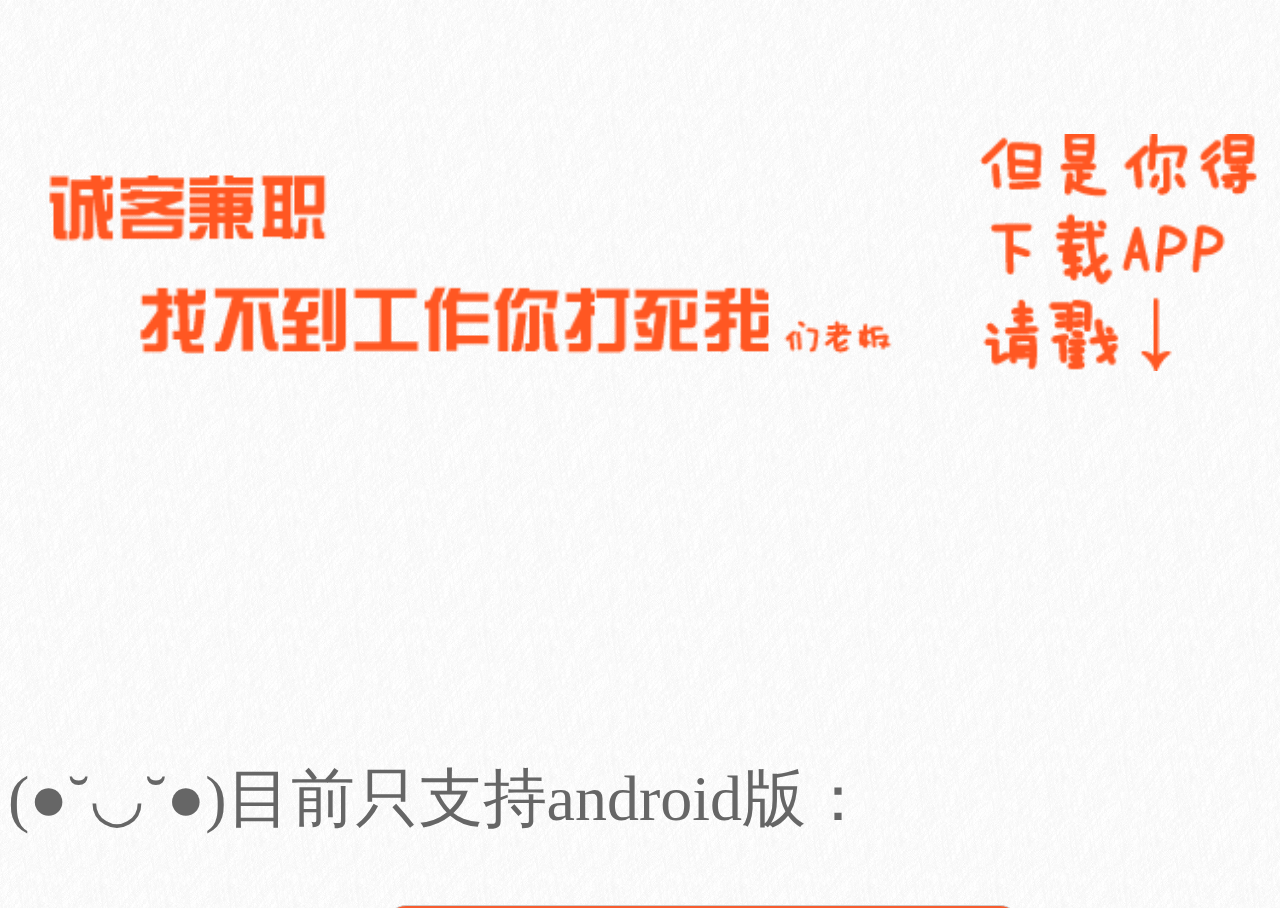
<file: downloadAPP.html>
<!DOCTYPE html>
<html>
<head lang="en">
    <meta charset="utf-8" />
    <title>下载APP</title>
    <meta name="keywords" content="兼职，大学生，真实，100%，无中介" />
    <meta name="description" content="" />
    <!--主页可被检索，页面上链接可被查询-->
    <meta name="robots" content="index,follow" />
    <!--使用goole内核进行渲染-->
    <meta http-equiv="X-UA-COMPATIBLE" content="IE=edge,chrome=1" />
    <!--移动端页面-->
    <meta name="viewport" content="width=device-width,initial-scale=0.5,minimum-scale=0.3,maximum-scale=2.0,user-scalable=yes" />
    <meta content="yes" name="apple-mobile-web-app-capanle" />
    <meta content="black" name="apple-mobile-apps-status-bar-style" />
    <meta content="telephone=no" name="format-detection" />
</head>
<style>
    html,body{
        height:100%;
        /*height:2000px;*/
        background: url('img/texture.png')repeat scroll 0 0 #fff;
    }
    .content{
        overflow: hidden;
        height:100%;
        position: relative;
        width:100%;
        /*height:auto;*/
        display: block;
        clear: both;overflow: hidden;
    }
    .header{
        padding:10% 0 0 0;
        display: block;;
        outline: none;
        width:100%;
        height: auto;
    }
    .header img{
        width:100%;
        height:auto;
    }
    .download{
        width:100%;
        position: relative;
        margin-top:30%;
    }
    .download span{
        display: block;
        clear: both;
        color:#666;
        font-size: 5vw;
        font-family: "微软雅黑";
    }
    .downloadBtn{
        padding:5%;
        display: block;
        width:100%;
        clear: both;
    }
    .downloadBtn a{
        margin:0 auto;
        width:50%;
        display: block;
        background: url('img/downloadBtn.png') no-repeat scroll 50% 50% #f75c2f;
        height:64px;
        border: 1px solid #ccc;
        padding:10% 0 0 0;
        border-radius: 20px;;
        box-shadow: 2px 2px 0 #666;
        /*transition: all*/
    }
    .mask{
        display: none;
        top:0;
        left:0;
        height:1900px;
        width:100%;
        z-index: 9998;
        position:absolute;
        background: #000;
        opacity:.8;
    }
    .tip{
        display: none;
        position: absolute;
        z-index: 9999;
        top:20%;
        left:30%;
    }
</style>
<body>
<div class="content">
    <div class="header">
        <img src="img/app.png" alt="下载APP" />
    </div>

    <div class="download">
        <span>(●˘◡˘●)目前只支持android版：</span>
        <div class="downloadBtn">
            <a href="http://apps.wandoujia.com/apps/com.ant.jobgod.jobgod/download" title="app下载链接" id="app"></a>
        </div>
        <p></p>
    </div>

    <div class="tip" id="tip">
        <img src="img/apptip.png" alt="app tip" />
    </div>
    <div class="mask" id="mask"></div>
</div>

<script>
    window.onload = function() {
     var app = document.getElementById('app');
     //        var p = document.getElementsByTagName('p');
     var tip = document.getElementById('tip');
     var mask = document.getElementById('mask');
     app.onclick = function(){
     if(isWeixin()){
     //
     mask.style.display = "block";
     tip.style.display = "block";
     return false;
     //                p[0].innerHTML = window.navigator.userAgent;
     }else{
     //                p[0].innerHTML = window.navigator.userAgent;
     }

     };
     function isWeixin(){
     var ua = window.navigator.userAgent.toLowerCase();
     if(ua.match(/MicroMessenger/i) == 'micromessenger'){
     return true;
     }else{
     return false;
     }
     }
     }
</script>
</body>
</html>
</file>
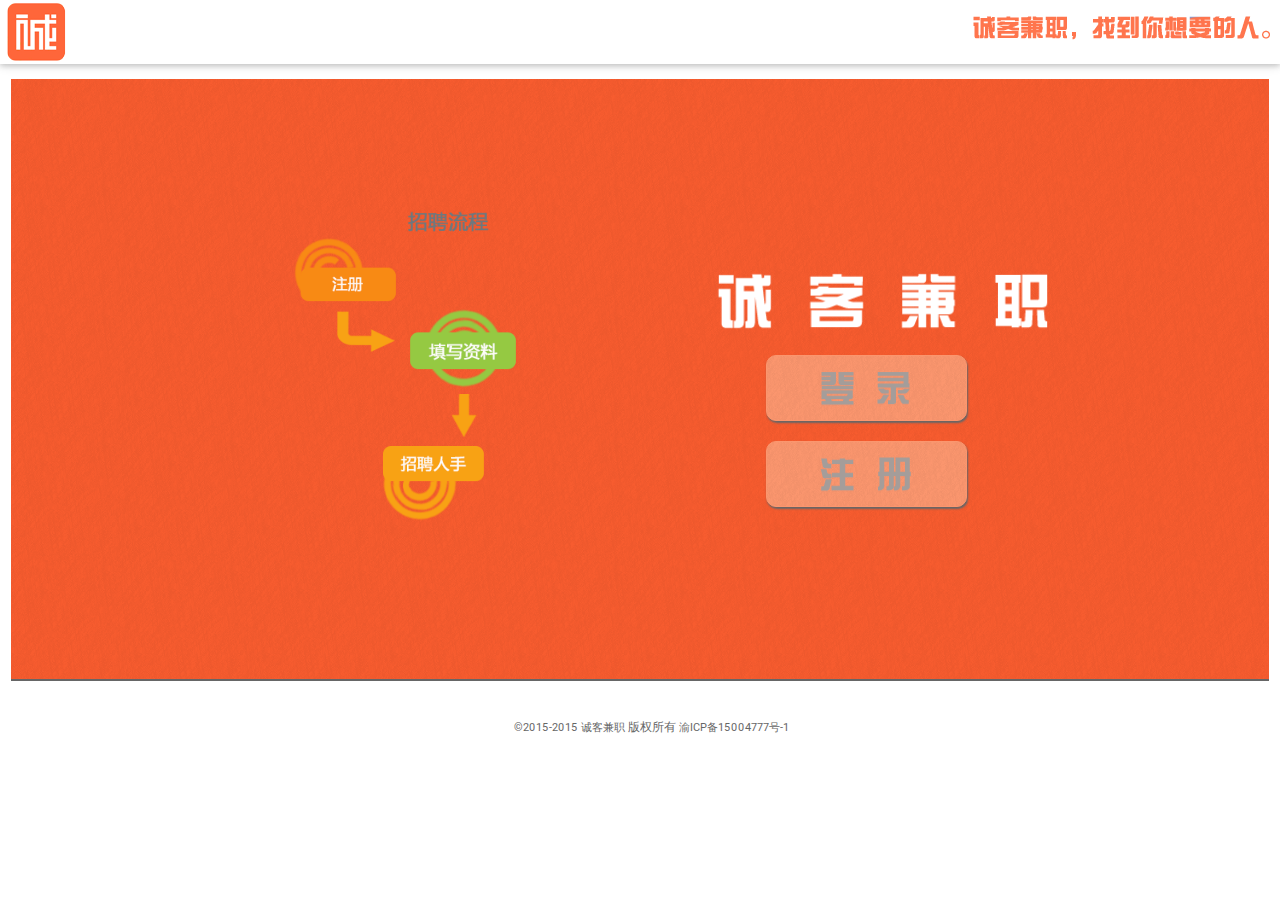
<file: firm-index.html>
<!DOCTYPE html>
<html>
<head lang="en">
    <meta charset="utf-8" />
    <title>诚客兼职</title>
    <meta name="keywords" content="兼职，大学生，真实，100%，无中介" />
    <meta name="description" content="" />
    <!--主页可被检索，页面上链接可被查询-->
    <meta name="robots" content="index,follow" />
    <!--使用goole内核进行渲染-->
    <meta http-equiv="X-UA-COMPATIBLE" content="IE=edge,chrome=1" />
    <!--移动端页面-->
    <meta name="viewport" content="width=device-width,initial-scale=0.5,minimum-scale=0.3,maximum-scale=2.0,user-scalable=yes" />
    <meta content="yes" name="apple-mobile-web-app-capanle" />
    <meta content="black" name="apple-mobile-apps-status-bar-style" />
    <meta content="telephone=no" name="format-detection" />
    <!--图标显示-->
    <link rel="shortcut icon" href="img/icon.png" />
    <link rel="stylesheet" href="css/reset.css" />
    <link rel="stylesheet" href="css/style.css" />
    <link rel="stylesheet" href="materialize/css/materialize.css" />
    <link rel="stylesheet" href="materialize/css/materializeStyle.css">

    <!--jQuery-->
    <script type="text/javascript" src="script/jquery-1.8.3.min.js"></script>
    <!-- HTML5 shim and Respond.js IE8 support of HTML5 elements and media queries -->
    <!--[if lt IE 9]>
    <script type="text/javascript" src="script/html5shiv.js"></script>
    <script type="text/javascript" src="script/respond.min.js"></script>
    <![endif]-->
</head>
<style>
    #errorTip{
        display: block;
        clear: both;
        color:#ff0000;
        width:60%;
        height:14px;
        margin:10px 0 0 28%;
    }
    .page-header{
        position: absolute;
        left:0;
        width:100%;
    }

    .page-header img{
        position: relative;
        margin-left: 11%;
    }
</style>
<body>
<nav class="white grey-text">
    <div class="nav-wrapper" >
        <a href="index.html" title="诚客兼职" class="brand-logo" id="logo-container">
            <img src="img/logo.png" alt="logo" />
        </a>
        <div class="col s6 right">
            <img src="img/biaoyu.png" alt="诚客兼职,找到你想要的人。"
        </div>
    </div>
</nav>
<div class="main_page">

    <div class="top">

        <!--搜索位置-->
        <div class="top_search">
            <!--图片-->
            <div class="top_search_pic">
                <img src="img/public2.png" alt="诚客兼职" />
            </div>
            <!--大标题诚客兼职-->
            <div class="top_name">
                <a href="firm-index.html"><img src="img/chengkejianzhi.png" alt="诚客兼职"/></a>
            </div>

            <!--登录按钮-->
            <div class="login-button2">
                <ul>
                    <li><a href="login.html" class="login_btn" style="outline:none;">登录</a></li>
                    <li><a href="signup-before.html" class="signup_btn" id="register"  style="outline:none;">注册</a></li>
                </ul>
                <span id="errorTip"></span>
            </div>
        </div>

    </div>

    <!--页脚，版权等问题-->
    <div class="footer">
        <div class="footer">
            <div class="footer_right">
                <span>&copy;2015-2015</span> <a href="index.html">诚客兼职 </a> 版权所有<span> 渝ICP备15004777号-1</span>
            </div>
        </div>
    </div>
</div>

<script type="text/javascript" src="materialize/js/materialize.min.js"></script>

</body>
</html>
</file>
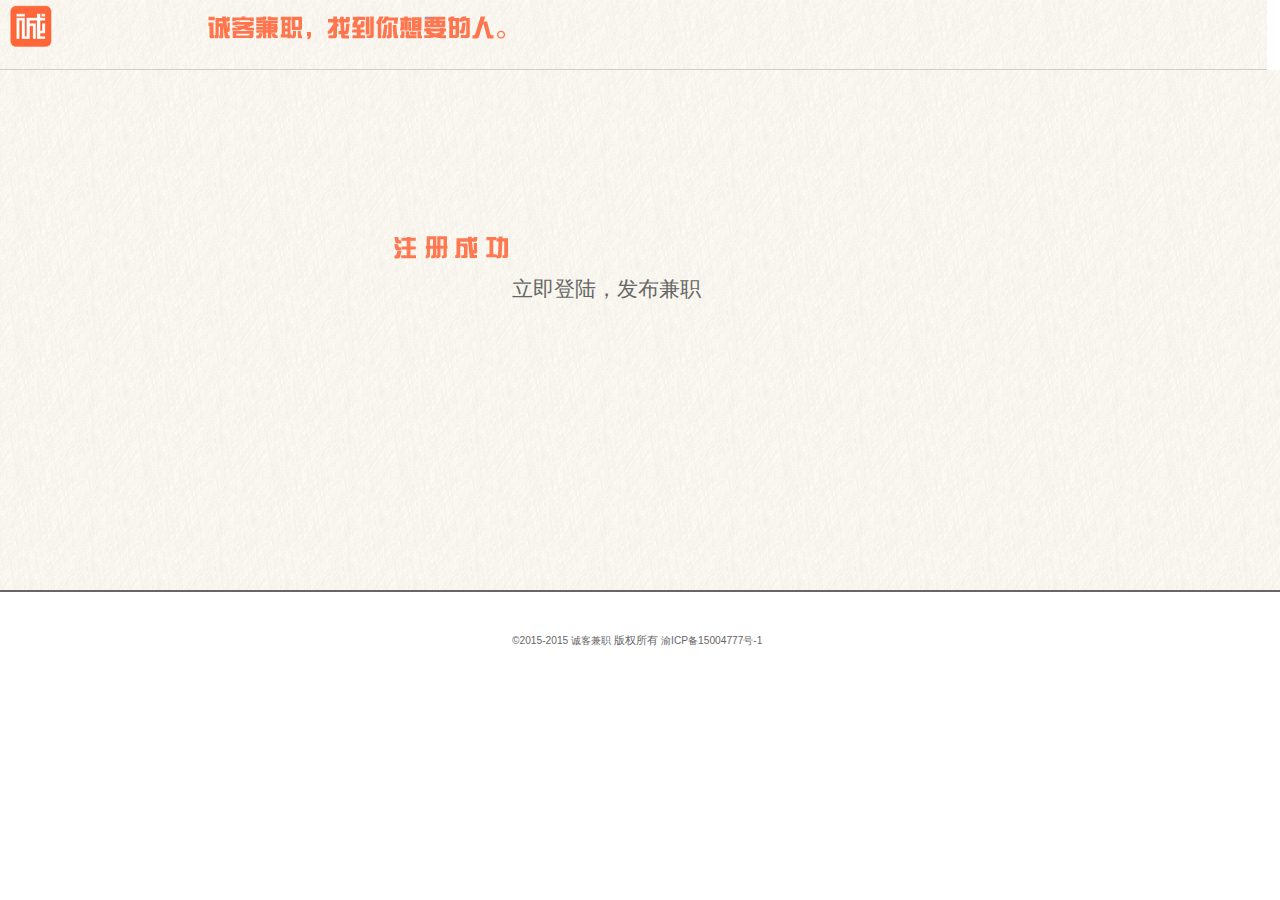
<file: signup-after.html>
<!DOCTYPE html>
<html>
<head lang="en">
    <meta charset="utf-8" />
    <title>注册诚客兼职</title>
    <meta name="keywords" content="兼职，大学生，真实，100%，无中介" />
    <meta name="description" content="" />
    <!--主页可被检索，页面上链接可被查询-->
    <meta name="robots" content="index,follow" />
    <!--使用goole内核进行渲染-->
    <meta http-equiv="X-UA-COMPATIBLE" content="IE=edge,chrome=1" />
    <!--移动端页面-->
    <meta name="viewport" content="width=device-width,initial-scale=0.5,minimun-scale=0.3,maximum-scale=2.0,user-scalable=yes" />
    <meta content="yes" name="apple-mobile-web-app-capanle" />
    <meta content="black" name="apple-mobile-apps-status-bar-style" />
    <meta content="telephone=no" name="format-detection" />
    <!--图标显示-->
    <link rel="shortcut icon" href="img/icon.png" />
    <link rel="stylesheet" href="css/style.css" />
    <link rel="stylesheet" href="css/signup.css" />

    <!-- Bootstrap -->
    <link rel="stylesheet" media="screen" href="bootstrap-3.3/css/bootstrap.min.css" />
    <link rel="stylesheet" media="screen" href="bootstrap-3.3/css/bootstrap-theme.min.css" />

    <!-- Bootstrap Admin Theme -->
    <link rel="stylesheet" media="screen" href="bootstrap-3.3/bootstrap-admin-theme.css" />
    <link rel="stylesheet" media="screen" href="bootstrap-3.3/bootstrap-admin-theme-change-size.css"/>


    <!-- HTML5 shim and Respond.js IE8 support of HTML5 elements and media queries -->
    <!--[if lt IE 9]>
    <script type="text/javascript" src="script/html5shiv.js"></script>
    <script type="text/javascript" src="script/respond.min.js"></script>
    <![endif]-->
</head>
<body>
<div class="main-page">
    <div class="signup_top">

        <!--头部-->
        <div class="top_header">
            <!--logo部分-->
            <div class="top_logo">
                <a href="index.html" title="诚客兼职">
                    <img src="img/logo.png" alt="logo" />
                </a>
            </div>

            <div class="page-header" style="border:none;">
                <img src="img/biaoyu.png" alt="诚客兼职，找到你想要的人。" />
            </div>
        </div>
    </div>

    <div class="sign-after">
        <span class="sign-after-secceed">
            <img src="img/registe.png" alt="注册成功" />
        </span>
        <span class="sign-after-secceed2"><a href="login.html" target="_blank">立即登陆，发布兼职</a></span>
    </div>

    <!--页脚，版权等问题-->
    <div class="footer">
        <div class="footer">
            <div class="footer_right">
                <span>&copy;2015-2015</span> <a href="index.html">诚客兼职 </a> 版权所有<span> 渝ICP备15004777号-1</span>
            </div>
        </div>
    </div>
</div>

</body>
</html>
</file>
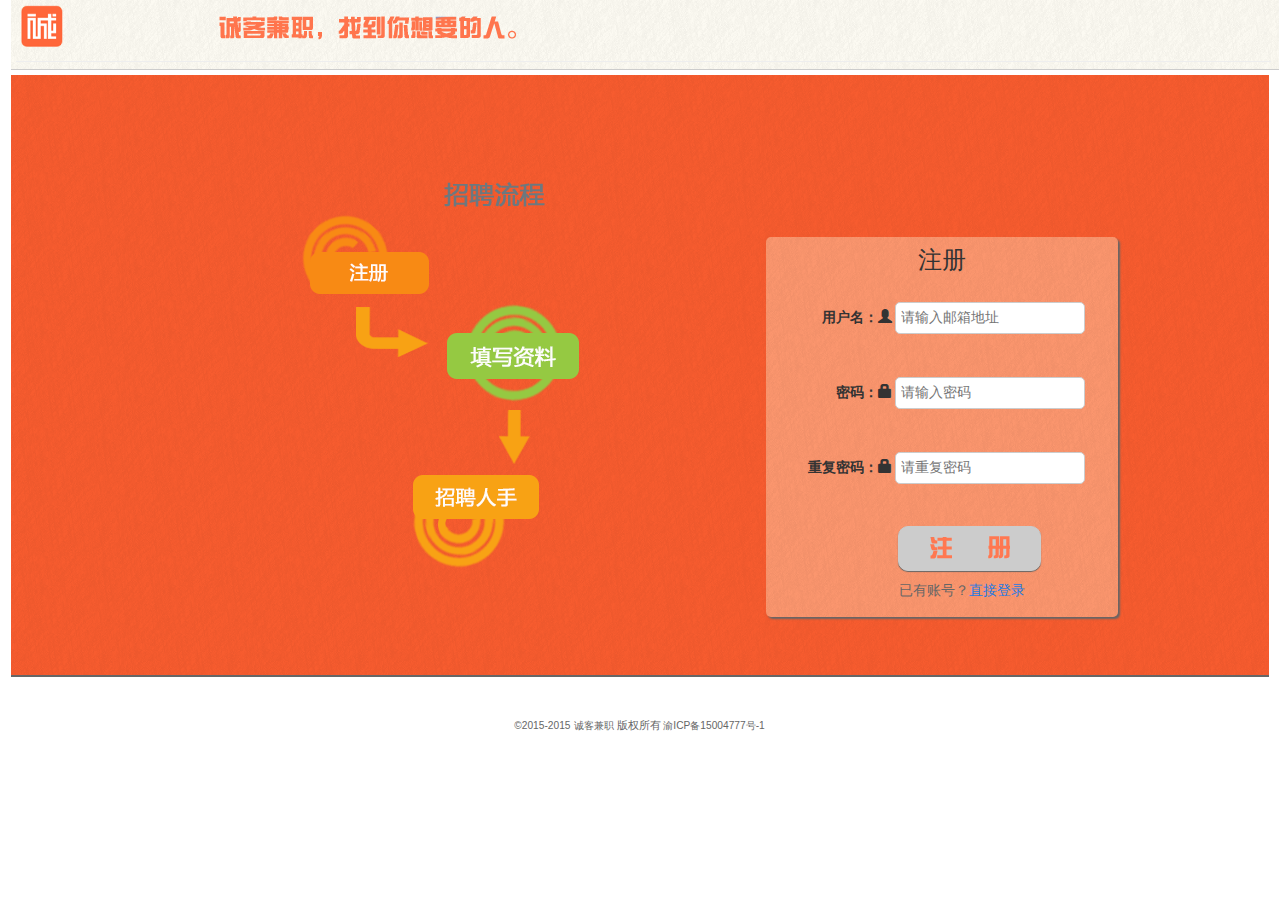
<file: signup-before.html>
<!DOCTYPE html>
<html>
<head lang="en">
    <meta charset="utf-8" />
    <title>注册诚客兼职</title>
    <meta name="keywords" content="兼职，大学生，真实，100%，无中介" />
    <meta name="description" content="" />
    <!--主页可被检索，页面上链接可被查询-->
    <meta name="robots" content="index,follow" />
    <!--使用goole内核进行渲染-->
    <meta http-equiv="X-UA-COMPATIBLE" content="IE=edge,chrome=1" />
    <!--移动端页面-->
    <meta name="viewport" content="width=device-width,initial-scale=0.5,minimun-scale=0.3,maximum-scale=2.0,user-scalable=yes" />
    <meta content="yes" name="apple-mobile-web-app-capanle" />
    <meta content="black" name="apple-mobile-apps-status-bar-style" />
    <meta content="telephone=no" name="format-detection" />
    <!--图标显示-->
    <link rel="shortcut icon" href="img/icon.png" />

    <link rel="stylesheet" href="css/style.css" />
    <link rel="stylesheet" href="css/signup.css" />


    <!-- Bootstrap -->
    <link rel="stylesheet" media="screen" href="bootstrap-3.3/css/bootstrap.min.css" />
    <link rel="stylesheet" media="screen" href="bootstrap-3.3/css/bootstrap-theme.min.css" />

    <!-- Bootstrap Admin Theme -->
    <link rel="stylesheet" media="screen" href="bootstrap-3.3/bootstrap-admin-theme.css" />
    <link rel="stylesheet" media="screen" href="bootstrap-3.3/bootstrap-admin-theme-change-size.css"/>

    <!-- HTML5 shim and Respond.js IE8 support of HTML5 elements and media queries -->
    <!--[if lt IE 9]>
    <script type="text/javascript" src="script/html5shiv.js"></script>
    <script type="text/javascript" src="script/respond.min.js"></script>
    <![endif]-->
</head>
<style>
    #signButton{
        height:45px;
    }
</style>
<body>
    <div class="main_page">
        <div class="signup_top">
            <!--头部-->
            <div class="top_header">
                <!--logo部分-->
                <div class="top_logo">
                    <a href="index.html" title="诚客兼职">
                        <img src="img/logo.png" alt="logo" />
                    </a>
                </div>

                <div class="page-header">
                    <img src="img/biaoyu.png" alt="诚客兼职，找到你想要的人。" />
                </div>
            </div>
        </div>

        <div class="sign-before" id="sign-before">
            <div class="sign-before-right">
                <img src="img/public2.png" alt="宣传标语" />
            </div>

            <div class="sign-before-left">
                <div class="sign-before-left-title">
                    <h3>注册</h3>
                </div>
                <div class="sign-before-left-form">
                    <form action="/heihei.php/home/Seller/signUpPre" method="post" id="signbeforeForm">
                        <ul>
                            <li>
                                <label for="email">用户名：<span class="glyphicon glyphicon-user"></span></label>
                                <input type="text" name="email" placeholder="请输入邮箱地址" id="email"/><span class="errorTips" id="errorTip"></span>                            </li>
                            <li>
                                <label for="pwd">密码：<span class="glyphicon glyphicon-lock"></span></label>
                                <input type="password" name="pwd" placeholder="请输入密码" id="password"/>
                                <span class="errorTips" id="errorTip1"></span>
                            </li>
                            <li>
                                <label for="">重复密码：<span class="glyphicon glyphicon-lock"></span></label>
                                <input type="password" name="" placeholder="请重复密码" id="rePassword" />
                                <span class="errorTips" id="errorTip2"></span>
                            </li>
                            <li>
                                <a href="javascript:;" id="signButton">注册</a>
                            </li>
                        </ul>
                    </form>
                </div>
                <!--提示时间-->
                <div class="sign-before-left-tips">
                    <span>已有账号？<a href="login.html">直接登录</a> </span>
                </div>
            </div>
        </div>

        <!--页脚，版权等问题-->
        <div class="footer">
            <div class="footer">
                <div class="footer_right">
                    <span>&copy;2015-2015</span> <a href="index.html">诚客兼职 </a> 版权所有<span> 渝ICP备15004777号-1</span>
                </div>
            </div>
        </div>
    </div>
    <!--ajax check username-->
    <script type="text/javascript" src="script/utils.js"></script>
    <script type="text/javascript" src="script/signBefore.js"></script>


<!--<script type="text/javascript" src="script/ajax_check_username.js"></script>-->
</body>
</html>
</file>
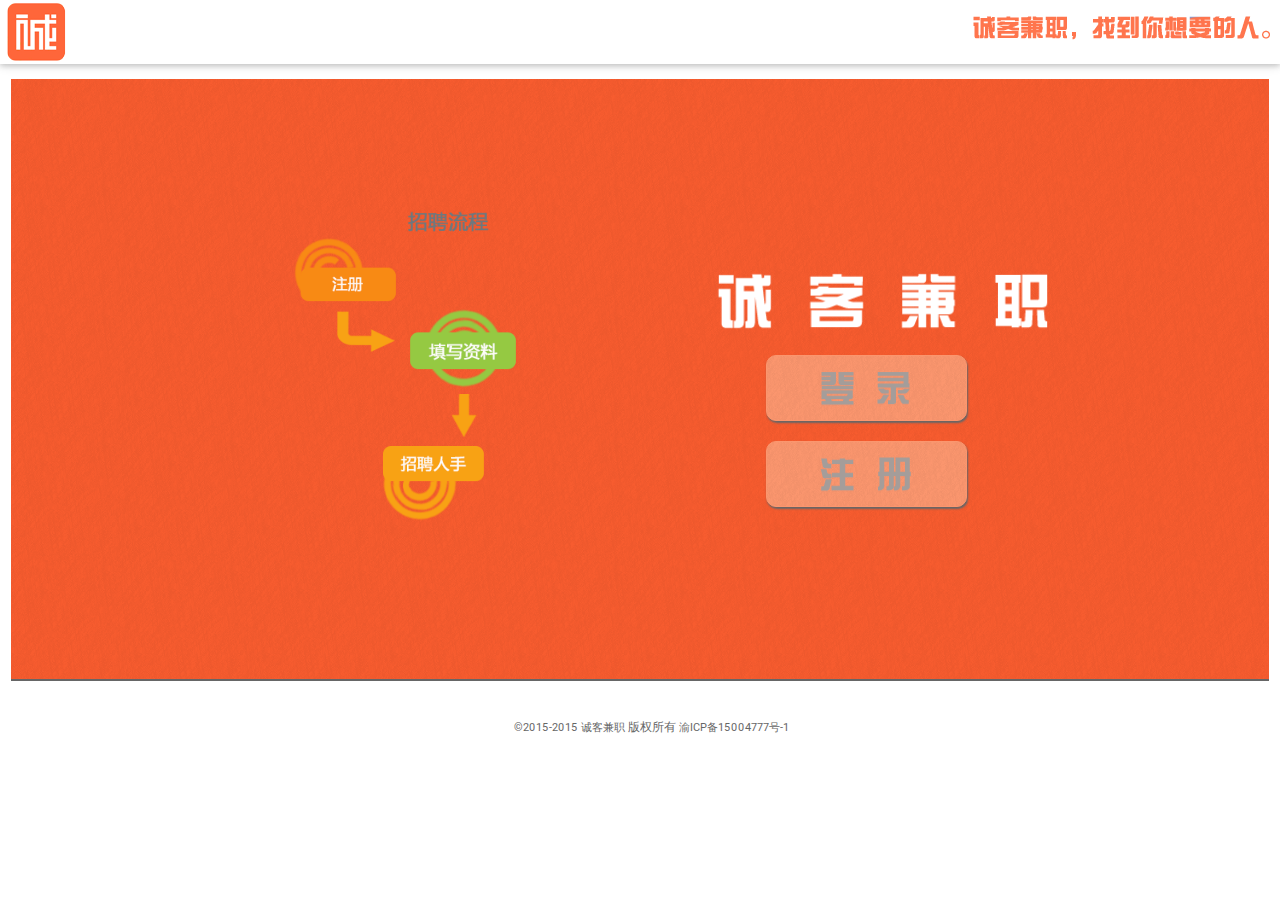
<file: signup.html>
<!DOCTYPE html>
<html>
<head lang="en">
    <meta charset="utf-8" />
    <title>注册诚客兼职</title>
    <meta name="keywords" content="兼职，大学生，真实，100%，无中介" />
    <meta name="description" content="" />
    <!--主页可被检索，页面上链接可被查询-->
    <meta name="robots" content="index,follow" />
    <!--使用goole内核进行渲染-->
    <meta http-equiv="X-UA-COMPATIBLE" content="IE=edge,chrome=1" />
    <!--移动端页面-->
    <meta name="viewport" content="width=device-width,initial-scale=0.5,minimun-scale=0.3,maximum-scale=2.0,user-scalable=yes" />
    <meta content="yes" name="apple-mobile-web-app-capanle" />
    <meta content="black" name="apple-mobile-apps-status-bar-style" />
    <meta content="telephone=no" name="format-detection" />
    <!--图标显示-->
    <link rel="shortcut icon" href="img/icon.png" />
    <link rel="stylesheet" href="css/style.css" />
    <link rel="stylesheet" href="css/signup.css" />

    <!-- Bootstrap -->
    <link rel="stylesheet" media="screen" href="bootstrap-3.3/css/bootstrap.min.css" />
    <link rel="stylesheet" media="screen" href="bootstrap-3.3/css/bootstrap-theme.min.css" />

    <!-- Bootstrap Admin Theme -->
    <link rel="stylesheet" media="screen" href="bootstrap-3.3/bootstrap-admin-theme.css" />
    <link rel="stylesheet" media="screen" href="bootstrap-3.3/bootstrap-admin-theme-change-size.css"/>

    <!-- HTML5 shim and Respond.js IE8 support of HTML5 elements and media queries -->
    <!--[if lt IE 9]>
    <script type="text/javascript" src="script/html5shiv.js"></script>
    <script type="text/javascript" src="script/respond.min.js"></script>
    <![endif]-->
</head>
<script>
    if(document.cookie ==null || document.cookie == ""){
        window.location = "firm-index.html";
    }
</script>
<!--map stlye-->
<style>
    input,textarea{
        outline:none;
    }

    #mapContainer{
        position: relative;
        top:10px;
        bottom: 20px;
        height:300px;
        width:100%;
        border:1px solid #ccc;
    }
</style>
<body>
<div class="main_page">
    <div class="signup_top">
            <!--头部-->
            <div class="top_header">
                <!--logo部分-->
                <div class="top_logo">
                    <a href="index.html" title="诚客兼职">
                        <img src="img/logo.png" alt="logo" />
                    </a>
                </div>
                <div class="page-header" style="border:none;">
                    <img src="img/biaoyu.png" alt="诚客兼职，找到你想要的人。" />
                </div>
            </div>
    </div>
    <!--注册-->
    <div class="col-md-8 form_style">

        <div class="row">
            <div class="col-lg-12">
                <div class="panel panel-default bootstrap-admin-no-table-panel">
                    <div class="page-header">
                        <h3><small>请填写必要资料</small></h3>
                    </div>
                    <div class="bootstrap-admin-no-table-panel-content bootstrap-admin-panel-content collapse in">
                        <form class="form-horizontal" action="" method="post" id="signupForm">
                            <fieldset>
                                <legend>个人资料</legend>
                                <div class="form-group">
                                    <label class="col-lg-2 control-label" for="companyName">公司名称：</label>
                                    <div class="col-lg-10">
                                        <input class="form-control" id="companyName" type="text" placeholder="请输入企业名称" name="companyName" />
                                    </div>
                                </div>
                                <div class="form-group">

                                    <label class="col-lg-2 control-label" for="type">公司属性：</label>
                                    <div class="col-lg-10">
                                        <select class="form-control" name="type">
                                            <option value="国企">国企</option>
                                            <option value="民营">民营</option>
                                            <option value="其他">其他</option>
                                        </select>
                                        <!--<input class="form-control" type="hidden" name="type" />-->
                                    </div>
                                </div>
                                <div class="form-group">
                                    <label class="col-lg-2 control-label" for="userFace">公司图片：</label>
                                    <div class="col-lg-10" >
                                        <input class="form-control uniform_on" style="padding:5px 0 5px 5px;" name="userFace" id="fileInput" type="text" placeholder="请输入公司图片的url" />
                                    </div>
                                    <input type="hidden" name="" id="picPath" />
                                </div>
                                <div class="form-group">
                                    <label class="col-lg-2 control-label" for="scale">公司规模(人)：</label>
                                    <div class="col-lg-10">
                                        <input class="form-control" id="scale" type="text" placeholder="请输入公司人数" name="contactUser" />
                                    </div>
                                </div>
                                <div class="form-group">
                                    <label class="col-lg-2 control-label" for="mainJob">公司介绍：</label>
                                    <div class="col-lg-10">
                                        <textarea rows="8" cols="89" id="mainJobText"></textarea>
                                    </div>
                                    <input class="form-control" id="mainJob" type="hidden" name="intro" />
                                </div>
                                <div class="form-group">
                                    <label class="col-lg-2 control-label" for="intro">公司介绍：</label>
                                    <div class="col-lg-10">
                                        <textarea rows="8" cols="89" id="introText"></textarea>
                                    </div>
                                    <input class="form-control" id="intro" type="hidden" name="intro" />
                                </div>
                                <div class="submit_btn">
                                <a class="btn btn-primary" id="submitButton">提交</a>
                                    <button type="reset" class="btn btn-default"><a href="index.html">取消</a></button>
                                </div>
                            </fieldset>
                        </form>
                    </div>
                </div>
            </div>
        </div>
    </div>

    <!--页脚，版权等问题-->
    <div class="footer">
        <div class="footer_right">
            <span>copyright &copy;</span> <a href="index.html">诚客兼职</a><span>. All right reserved.</span>
        </div>
    </div>
</div>


<script type="text/javascript" src="script/jquery-1.8.3.min.js"></script>
<script type="text/javascript" src="script/checkSignup.js"></script>
<script type="text/javascript">
    $('#submitButton').bind('click',function(){
        if(checkResult()){
        $.ajax({
            type:"POST",
            data:$('form').serialize(),
            dataType:"json",
            contentType:"application/json",
            url:"/heihei.php/home/Seller/Signup",
            async:true,
            cache:false,
            success:function(json){
                if(json.length!=0){
                    if(json.status == 200){
                        alert("注册成功，请登录继续操作。");
                        window.location = "signup-after.html";
                    }
                }
            },
            error:function(){
                alert('注册失败，请检查你的数据。');
            }
        });
        }
    });

</script>

</body>
</html>
</file>
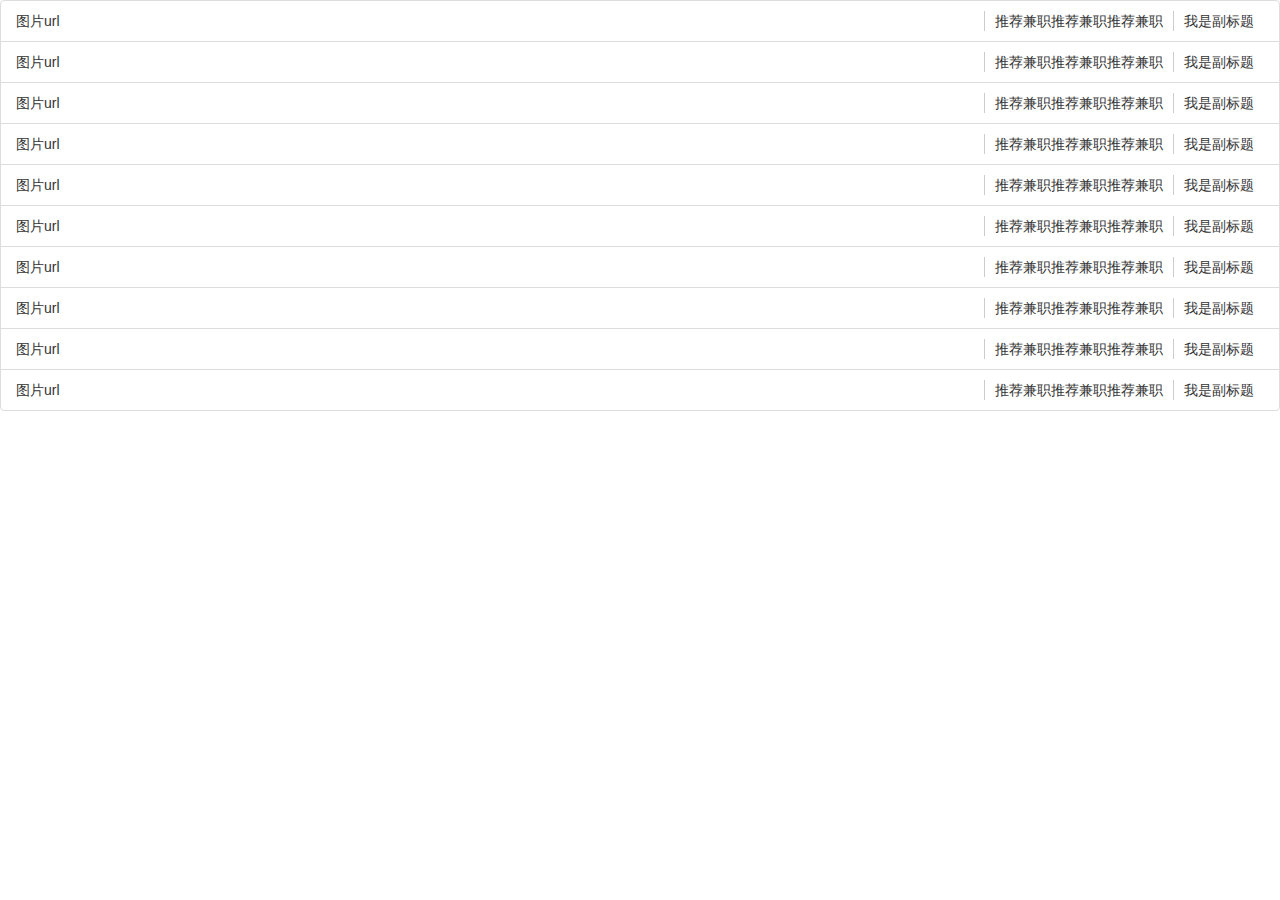
<file: subjectJobList.html>
<!DOCTYPE html>
<html>
<head lang="en">
    <meta charset="UTF-8">
    <title></title>
    <title>Bootstrap 实例 - 基本的列表组</title>
    <link rel="stylesheet" media="screen" href="bootstrap-3.3/css/bootstrap.min.css" />
    <script type="text/javascript" src="script/jquery-1.8.3.min.js"></script>
    <script type="text/javascript" src="bootstrap-3.3/js/bootstrap.min.js"></script>
</head>
<style>
    ul{
        padding:0;
        margin:0;
    }
    ul li{
        padding:0;
        margin:0;
    }
    span{
        border-left: 1px solid #ccc;
        padding:0 10px 0 10px;
    }
</style>
<body>
<ul class="list-grounp">
    <li class="list-group-item">图片url<span class="pull-right">我是副标题</span><span class="pull-right">推荐兼职推荐兼职推荐兼职</span></li>
    <li class="list-group-item">图片url<span class="pull-right">我是副标题</span><span class="pull-right">推荐兼职推荐兼职推荐兼职</span></li>
    <li class="list-group-item">图片url<span class="pull-right">我是副标题</span><span class="pull-right">推荐兼职推荐兼职推荐兼职</span></li>
    <li class="list-group-item">图片url<span class="pull-right">我是副标题</span><span class="pull-right">推荐兼职推荐兼职推荐兼职</span></li>
    <li class="list-group-item">图片url<span class="pull-right">我是副标题</span><span class="pull-right">推荐兼职推荐兼职推荐兼职</span></li>
    <li class="list-group-item">图片url<span class="pull-right">我是副标题</span><span class="pull-right">推荐兼职推荐兼职推荐兼职</span></li>
    <li class="list-group-item">图片url<span class="pull-right">我是副标题</span><span class="pull-right">推荐兼职推荐兼职推荐兼职</span></li>
    <li class="list-group-item">图片url<span class="pull-right">我是副标题</span><span class="pull-right">推荐兼职推荐兼职推荐兼职</span></li>
    <li class="list-group-item">图片url<span class="pull-right">我是副标题</span><span class="pull-right">推荐兼职推荐兼职推荐兼职</span></li>
    <li class="list-group-item">图片url<span class="pull-right">我是副标题</span><span class="pull-right">推荐兼职推荐兼职推荐兼职</span></li>
</ul>
</body>
</html>
</file>
<file: css/style.css>
.main_page{
    padding:5px;
    width:99%;
    max-width:1366px;
    height: auto;
    margin:0 auto;
}
.top{
    overflow:hidden;
    position: relative;
    margin:0;
    padding:0;
    width:100%;
    height:600px;
    background: url("../img/texture.png") repeat scroll 0 0 #F75C2F!important;
}
.top_header {
    position: absolute;
    top:0;
    background: url("../img/texture.png") repeat scroll 0 0 #FCFAF2;
    display: block;
    clear: both;
    width:100%;
    max-width: 1366px;
    height:52px;
    max-height: 52px;
    padding: 0 0 10px 0;
}
/*logo*/
.top_logo{
    float: left;
    display: inline-block;
    margin:0;
    padding:0;
}
.top_logo a{
    display: inline-block;
}
.top_logo a img{
    width:100%;
    height:auto;
    max-width: 52px;
}

/*导航*/
.top_header_nav{
    float:left;
    display:block;
    width:50%;
}
.top_header_nav ul{
    margin-left: 10%;
    width:100%;
    list-style: none;
}
.top_header_nav ul li{
    display: inline-block;
    line-height:3.25;
    margin-left:4%;
    float:left;
}
.top_header_nav ul li a{
    text-decoration: none;
    color:#BDC0BA;
    text-align: center;
    display: block;
    width:100%;
    height:auto;
    max-width:52px;
    max-height: 52px;
    font-weight: bold;
    font-family: "微软雅黑";

    transition: all 0.2s ease-in-out;
}
.top_header_nav ul li a:hover{
    /*color:#3A8FB7;*/
    text-shadow: 1px 1px 1px #666;
}
/*登录和注册*/
.top_header_dialog{
    width:20%;
    height:63px;
    float: right;
    display: inline-block;
}
.top_header_dialog .firm{
    width:100%;
    text-align: center;
    line-height:3.9375;
}
.top_header_dialog .firm a{
    display: block;
    text-decoration: none;
    color:#666;
    font-weight: bold;
    font-family: "微软雅黑";

    transition:all 0.3s ease-in-out;
}
.top_header_dialog .firm a:hover{
    color:#F75C2F;
}
.top_header_dialog ul{
    width:100%;
    list-style: none;
}
.top_header_dialog ul li{
    font-size:.9em;
    width:40%;
    line-height: 3.25;
    margin-left:2%;
    display: inline-block;
    float:left;
}
.top_header_dialog ul li a{
    text-decoration: none;
    color:#BDC0BA;
    text-align: center;
    display: block;
    width:100%;
    max-width:52px;
    max-height: 52px;
    font-weight: bold;
    font-family: "微软雅黑";


    transition: all 0.2s ease-in-out;
}
.top_header_dialog ul li a:hover{
    color:#F75C2F;
}
/*搜索*/
.top_search{
    width:40%;
    position: relative;
    left:20%;
    top:30%;
}
.top_search_title{
    position: relative;
    left:60%;
    padding:0 0 30px 0;
}
.top_search_title a{
    display: inline;
    text-decoration: none;
    color:#fff;
    font-size: 2em;
    font-weight: bold;
    font-family: "微软雅黑";
}

.top_search_pic{
    position: absolute;
    left:0;
    top:-30%;
    display: inline-block;
    float: left;
}
.top_search_pic img{
    margin:0;
    padding:0;
    width:80%;
    height:auto;
    /*box-shadow:1px 1px 1px #ccc;*/
}

/*搜索框*/
.top_search_box{
    position: absolute;
    left:60%;
    top:90%;
    border-radius: 10px;
    width:100%;
    background:#fff repeat scroll 0 0;
    border:1px solid #ccc;
    overflow:hidden;
    height:38px;

    box-shadow: 1px 1px 1px #666;
}
.top_search_box input{
    position: absolute;
    top:19%;
    /*height:-50px;*/
    margin: 0 0 0 10px;
    padding:5px 0 5px 20px;
    border:none;
    outline: none;
    width:80%;
    /*height:auto;*/
}
.top_search_box a{
    position: absolute;
    top:19%;
    left:88%;
    /*float:right;*/
    display: inline-block;
    margin:0;
    text-indent: -9999px;
    margin-left: 5%;
    width:5%;
    padding:4px;
    border:none;
    background: url("../img/search.png") no-repeat scroll 0 0 !important;
    cursor: pointer;
}
/*app*/
.top_sreach_app{
    position:absolute;
    left:60%;
    top:200%;
    width:40%;
}
.top_sreach_app a{
    font-size: .9em;
    width:100%;
    padding:10%;
    text-align: center;
    text-decoration: none;
    display: inline-block;
    color:#fff;
    border-radius: 16px;
    border:1px solid #fff;

    transition: all 0.5s ease-in-out;
}
.top_sreach_app a:hover{
    box-shadow: 0 0 9px #fff;
}

/*热门兼职推荐*/
.middle{
    clear:both;
    width:100%;
    padding:10px 0 0 0;
}
.middle_title{
    display: block;
    width:100%;
}
.middle_title h3{
    padding:10px 0 30px 0;
    width:30%;
    display: block;
    font-size:1.5em;
    text-align: center;
    margin:0 auto;
    border-bottom: 1px solid #ccc;
}
.middle_hotinfo{
    padding:30px 0 0 0;
    width:80%;
    display: block;
    margin: 0 auto;
}
.middle_hotinfo ul{

    list-style: none;
}
.middle_hotinfo>ul>li{
    margin-left: 4%;
    width:20.742909%;
    height:300px;
    display:inline-block;
    float: left;

    transition:all .5s ease-in-out;
}
.middle_hotinfo ul:hover{
    box-shadow: 0 0 10px #ccc;
}
.middle_hotinfo_img{
    display: block;
    width:100%;
}
.middle_hotinfo_img img{
    padding:5px;
    display: block;
    margin:0 auto;
    width:200px;
    min-width:200px;
    height:100px;
    min-height:100px;
    border:none;
}
.middle_hotinfo_href{
    display: block;
    width:90%;
    margin:0 auto;
}
.middle_hotinfo_href ul{
    list-style: none;
}
.middle_hotinfo_href ul li{
    height:auto;
    width:100%;
    font-size: .9em;
    line-height: 1.2;
    color:#666;
    padding:10px 2px 2px 5px;
}
.middle_hotinfo_href a{
    display: inline-block;
    text-decoration: none;
    text-align: center;
    color:#ccc;
    padding:10px 0 0 0;
    font-size: .9em;
}
.middle_hotinfo_href a:hover{
    color:#666;
}

/*排行榜*/
.expert{
    position: relative;
    top:10px;
    margin: 0 0 10px 0 ;
    /*height: 420px;*/
    width:100%;
    height:500px;
    clear:both;
    background: url("../img/texture.png") repeat scroll 0 0 #FCFAF2!important;
}
.expert_rank_head{
    width:34.031414%;
    padding:0 5px 0 0 ;
    display: inline-block;
    float: left;

    transition:all 0.3s ease-in-out;
}
.expert_rank_head:hover{
    transform: scale(1.1);
}
.expert_rank_head img{
    width:100%;
    height:auto;
}
.expert_rank{
    padding:5% 0 0 0;
    display: block;
    width:85%;
    margin:0 auto;
}
.expert_rank ul li{
    width:18%;
    line-height: 2.4;
    padding:0 1% 3% 1% ;
    display: inline-block;
    float: left;
}
.expert_rank  ul li span{
    display: block;
    margin:0;
    /*padding:0;*/
    width:85%;
    padding:0 0 0 10%;
    /*float: right;*/
    /*width:1%;*/
    /*display: block;*/
    font-size: .9em;
}
.expert_title{
    width:100%;
    display: block;
}
.expert_title h3{
    line-height: 2.0625;
    padding:10px 0 30px 0;
    width:30%;
    display: block;
    font-size:1.5em;
    text-align: center;
    margin:0 auto;
    border-bottom: 1px solid #ccc;
}

/*页脚*/
.footer{
    position: relative;
    width:100%;
    height:80px;
    background: #fff repeat scroll 0 0;
    color:#666;
    clear: both;
    border-top:1px solid #666;
    font-size:.9em;
    /*position: fixed;
    bottom: 0;*/
}
.footer_right{
    position: relative;
    top:50%;
    margin-left:40%;
}
.footer_right span{
    font-size: .9em;
    color: #666;
}
.footer_right a{
    text-align: center;
    text-decoration: none;
    color:#666;
    font-size: .9em;

    transition: all 0.5s ease-in-out;
}
.footer_right a:hover{
    color:#000;
}

/*donwload app*/
.mask{
    left:0;
    top:0;
    position: fixed;
    opacity:0.7;
    width:100%;
    height:1000px;
    background: #000 scroll 0 0;
    z-index: 9998;
    display: none;
}
#download{
    position: absolute;
    left:33%;
    top:30%;
    opacity: 1;
    z-index: 9999;
    width:40%;
    height:350px;
    max-height: 350px;
    background: #fff;
    display: none;
}
.download_top{
    width:100%;
    height:30px;
    min-height: 30px;
}
.download_top span{
    display: block;
}
.download_top span a{
    text-align: center;
    line-height: 1;
    width:5%;
    padding:1%;
    display: block;
    text-decoration: none;
    float: right;
    color:#000;
}
.download_left{
    float: left;
    width:45%;
    height: 300px;
    max-height: 300px;
    border-bottom: 1px solid #ccc;
    /*border:1px solid #ccc;*/
}
.download_left span{
    /*border:1px solid #ccc;*/
    position: relative;
    padding:10% 0 0 0;
    display: block;
    width:40%;
    margin: 20% 0 5px 30%;
    color:#666;
    font-size: .8em;
}
.download_left img{
    display: block;
    width:40%;
    margin:0 auto;
    padding:10% 0 10% 0;
}
.download_right{
    float: right;
    width:45%;
    height: 300px;
    min-height: 300px;
    border-bottom:1px solid #ccc;
}
.download_right ul{
    margin:30% 0 0 0;
    list-style: none;
}
.download_right ul li{
    margin:2% 0 2% 0;
}
.download_right ul li a{
    border-radius: 10px;
    box-shadow: 1px 1px 1px #666;
    width:80%;
    text-align: center;
    line-height: 1.2;
    border: 1px solid #ccc;
    background: url("../img/texture.png") repeat scroll 0 0 !important;
    display:block;
    padding:10% 0 10% 0;
    text-decoration: none;
    color:#ccc;
}
.download_right ul li a:hover{
    color: #000;
}

/*商家入口样式i*/
.top_header_firm{
    width:30%;
    height:63px;
    min-height:63px;
    float:right;
    display: inline-block;
}

.login-button2{
    position:relative;
    margin-left:100%;
    display: block;
    width:100%;
    height:auto;
    /*min-height:90px;*/
    /*padding:10px;*/
}
.login-button2 ul{
    margin:0;
    padding:0;
}
.login-button2 ul li{
    border: 1px solid #FB966E;
    border-radius: 10px;
    box-shadow: 1px 2px 2px #666;
    background: url("../img/texture.png") repeat scroll 0 0 #FB966E;
    width:40%;
    height:66px;
    min-height:66px;
    text-align: center;
    line-height: 4.125;
    display: block;
    margin:10px 0 20px 0;
}
.login-button2 ul li a{
    display: block;
    text-indent: -9999em;
    text-decoration: none;
    color:#666;
    width:100%;
}
.login-button2 ul li a.login_btn{
    height:auto;
    background: url("../img/btn_.png") no-repeat scroll 50% 0!important;
    transition:all 0.3s ease-in-out;
}
.login-button2 ul li a.login_btn:hover{
    background: url("../img/btn_hover.png") no-repeat scroll 50% 0!important;
}
.login-button2 ul li a.signup_btn{
    background: url("../img/btn_signup.png") no-repeat scroll 50% 0!important;
    transition:all 0.3s ease-in-out;
}
.login-button2 ul li a.signup_btn:hover{
    background: url("../img/btn_signup_hover.png") no-repeat scroll 50% 0!important;
}
.top_name{
    width:70.588235%;
    position: relative;
    left:88%;
}
.top_name img{
    width:100%;
    height:auto;
}

@media (max-width:900px){
    .top_search_pic{
        left:-50%;
    }
    .top_search_box{
        left:80%;
    }
    .top_search_box a{
        font-size: 1.2vw;
        display: none;
    }
    .top_sreach_app{
        left:80%;
    }
    .top_sreach_app a{
        font-size:1.4vw;
    }
    .top_search_title{
        left:80%;
    }
    .footer_right{
        margin-left:30%;
    }
    .expert_rank  ul li span{
        font-size: 1.2vw;
    }
    .top_search_title a{
        font-size: 5vw;
    }
    .top_header_nav ul li a{
        font-size:2vw;
    }
    .top_header_dialog .firm a{
        font-size:2vw;
    }
}
</file>
<file: css/signup.css>
.signup_top{
    position: absolute;
    padding:5px;
    top:0;
    width:99%;
    max-width: 1366px;
    background: url("../img/texture.png") repeat scroll 0 0 #FCFAF2!important;
    height:70px;
    min-height:70px;
    border-bottom: 1px solid #ccc;

}

.top_header{
    width:99%;
    /*background: url("../img/texture.png") repeat scroll 0 0 #FCFAF2!important;*/
    /*margin-top:10px;*/
    /*box-shadow: 1px 1px 2px #666;*/
}
.top_header_nav a{
    color: #F75C2F !important;
}
.top_header_nav li{
    line-height: 3.2;
}
.top_header_dialog a{
    color: #F75C2F !important;
}

.top_logo a img{
    border-radius:10px;
}

/*signup before*/
.sign-before{
    position: relative;
    width:100% ;
    height: 600px;
    clear : both;
    background: url("../img/texture.png") #F75C2F repeat scroll 0 0!important;
}
.sign-before-right{
    position: absolute;
    left:20%;
    top:10%;
}
.sign-before-left{
    position: absolute;
    width:28%;
    height:380px;
    left:60%;
    top:27%;
    font-family: "微软雅黑";
    border-radius: 5px;
    box-shadow:  2px 2px 2px #666;
    background: url("../img/texture.png") repeat scroll 0 0 #FB966E!important;
}
.sign-before-left-title{
    width:100%;
    text-align: center;
}
.sign-before-left-title h3{
    width:15%;
    display: block;
    margin: 0 auto;
    padding:10px 0 10px 0;
}
.sign-before-left-form{
    width:100%;
}
.sign-before-left-form ul{
    list-style: none;
}
.sign-before-left-form ul li{
    width:92%;
    margin:6% 0 0 0;
}
 .errorTips{
    display: block;
    clear: both;
    color:#ff0000;
    width:58%;
    height:14px;
    margin:10px 0 0 36%;
}
.sign-before-left-form ul li a{
    text-indent: -9999px;
    width:50%;
    padding:1% 0 1% 0;
    text-align: center;
    display: block;
    border: 1px solid #ccc;
    border-radius: 10px;
    box-shadow: 0 1px 1px #666;
    background: url("../img/hover.png") no-repeat scroll 50% 0 #ccc!important;
    margin: 10px 0 0 32%;

    transition: all 0.3s ease-in-out;
}
.sign-before-left-form ul li a:hover{
    background: url("../img/nohover.png") no-repeat scroll 50% 0 #F75C2F!important;
    border: 1px solid #F75C2F;
}
.sign-before-left-form ul li label{
    width:30%;
    text-align: right;
}
.sign-before-left-form ul li input{
    border:1px solid #ccc;
    border-radius: 5px;
    padding:5px;
    outline: none;
    width:66%;
}
.sign-before-left-tips{
    width:40%;
    margin:10px 0 0 38%;
    color: #666;
}

/*signup*/
.submit_btn{
    padding:10px;
    position: relative;
    left:50%;
}
.form_style{
    position: relative;
    left:15%;
}
textarea{
    resize: none;
}
.page-header{
    width:100%;
}

.page-header img{
    position: relative;
    margin-left: 11%;
}

/*sign-after*/
.sign-after{
    background: url("../img/texture.png") repeat scroll 0  0 #FCFAF2 !important;
    position: relative;
    /*border:1px solid #ccc;*/
    display:block;
    margin: 0 auto;
    width:100%;
    height:520px;
}
.sign-after-secceed{
    position: absolute;
    top:30%;
    left:30%;
    width:30%;
    display: block;
    margin:0 auto;
    /*border:1px solid #ccc;*/
    overflow: hidden;
}

.sign-after-secceed2{
    position: absolute;
    top:40%;
    left:40%;
    width:30%;
    display: block;
    margin:0 auto;
    /*border:1px solid #ccc;*/
    overflow: hidden;
    color: #ccc;
    font-size: 1.5em;
    line-height: 1.1;
}
.sign-after-secceed2 a{
    font-family: "微软雅黑";
    text-decoration: none;
    /*display: inline-block;*/
    display: block;
    color:#666;

    transition:all 0.3s ease-in-out;
}
.sign-after-secceed2 a:hover{
    text-decoration: none;
    color:#F75C2F;
}

.login-left{
    width:36%;
    position: absolute;
    left:16%;
    top:14%;
}
.login-left img{
    width:100%;
}
#login-button{
    outline: none;
    cursor: pointer;
    text-indent: -9999px;
    width:50%;
    padding:2% 0 5% 0;
    text-align: center;
    display: block;
    border: 1px solid #ccc;
    border-radius: 10px;
    box-shadow: 0 1px 1px #666;
    background: url("../img/login_after.png") no-repeat scroll 50% 0 !important;
    margin: 10px 0 0 32%;

    transition: all 0.3s ease-in-out;
}
#login-button:hover{
    background: url("../img/login-before.png") no-repeat scroll 50% 0 #F75C2F !important;
    border: 1px solid #E83015;
}

/*textarea*/
.errotip{
    border: 2px solid #ff0000;
}
/*correct email*/
.correct{
    display: block;
    clear: both;
    color:#00C957;
    width:58%;
    height:14px;
    margin:10px 0 0 36%;
}


@media (max-width:1200px){
    .top_header_dialog{
        /*display:none;*/
        font-size:1.2vw;
    }
    .sign-before-left-title h3{
        font-size: 1.5vw;
    }
    .sign-before-left-form ul li{
        position: relative;
        float:none;
    }
    .sign-before-left-form ul li label{
        text-align: left;
        width:100%;
        display: block;
        font-size: .8vw;
    }
    .sign-before-left-form ul li input{
        width:100%;
    }
    .sign-before-left-form ul li a{
        text-indent: 9999em;
        position: absolute;
        left:-10%;
        display: block;
        width:200%;
        content: "登录";
    }
    .errorTips{
        font-size:1vw;
        width:100%;
        display: block;
        margin-left:0;
    }
    .sign-before-left-tips{
        top:90%;
        position: absolute;
        display: block;
        clear: both;
        margin-left: 23%;
        width:100%;
        font-size:1vw;
    }
    .sign-before-left{
        height:350px;
    }
    .login-left{
        top:35%;
    }
    #signButton{
        text-indent: -9999em;
        width:50%;
      margin-left:20%;
    }
    #sign-before{
        height:600px;
    }
}
@media (max-width:900px){
    .sign-before-left{
        height:300px;
    }
}

@media (max-width:640px){
    *{
        font-size: 2vw;
    }
    .top_header_dialog{
        display: none;
    }
}
</file>
<file: materialize/css/materializeStyle.css>
.brand-logo img{
    margin: -5px 0 5px 0 ;
}
.input-field label{
    font-size:24px;
    color:#fff;
}
/* label focus color */
.input-field input[type=text]:focus + label {
    color: #F75C2F;
}
.input-field input[type=password]:focus + label {
    color: #F75C2F;
}
.input-field input[type=text] {
    border-bottom: 1px solid #fff;
    box-shadow: 0 1px 0 0 #fff;
}
.input-field input[type=text]:focus {
    border-bottom: 1px solid #F75C2F;
    box-shadow: 0 1px 0 0 #F75C2F;
}
.input-field input[type=password]:focus {
    border-bottom: 1px solid #F75C2F;
    box-shadow: 0 1px 0 0 #F75C2F;
}
.input-field .prefix{
    color:#fff;
}
.input-field .prefix.active {
    color: #F75C2F;
}
nav li{
    margin-left:10px;
    float: left;;
}
nav li a{
    border:none;
    box-shadow:none;
}
.btn{
    border:none;
    box-shadow:none;
}
.btn:hover{
    border:none;
    box-shadow:none;
}
#search_box{
    display: block;
    position: relative;
    margin-top:18%;
}
#poster{
    display: block;
    position: relative;
    margin-top:8%;
}
.parallax-container {
    height: 550px;
    max-height:600px;
}
.label_box{
    width:100%;
    height:50px;
    min-height: 50px;
}
.mdi-action-lock,.mdi-action-account-box{
    color:#fff;
    width:48%;
    position:absolute;
    left:0;
    top:8px;
}
.input-field label{
    position: absolute;
    left:8%;
    display: block;
    width:48%;
}
</file>
